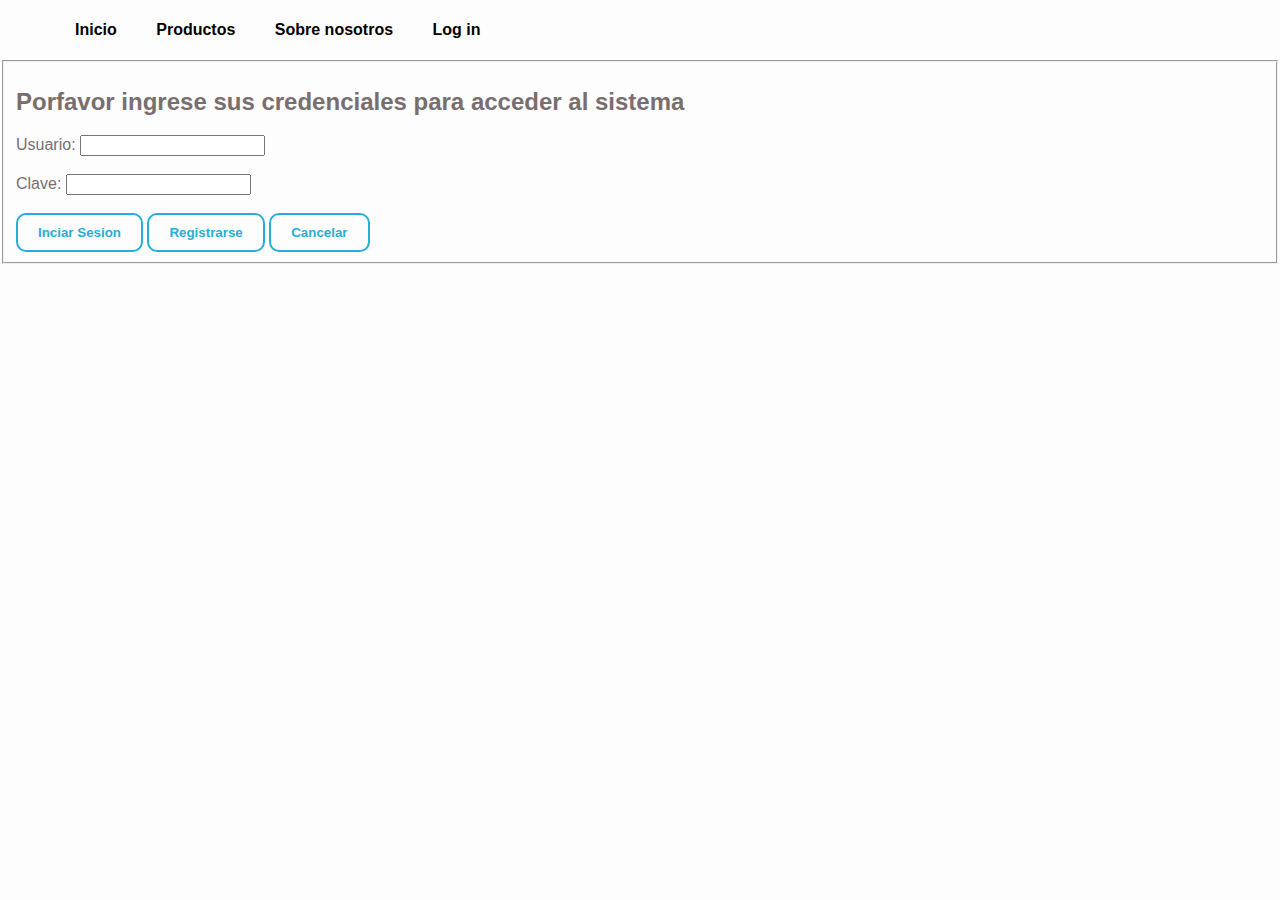
<file: LogIn.html>
<!DOCTYPE html>
<html lang="en">

<head>
    <meta charset="UTF-8" />
    <meta name="viewport" content="width=device-width, initial-scale=1.0" />
    <title>Nombre de la empresa</title>
    <link rel="stylesheet" type="text/css" href="estilos.css" />
    <script src="script01.js"></script>
</head>

<body id="body">
    <header>
        <nav>
            <ul>
                <li><a href="#">Inicio</a></li>
                <li><a href="Productos.html">Productos</a></li>
                <li><a href="SobreNosotros.html">Sobre nosotros</a></li>
                <li><a href="LogIn.html">Log in</a></li>
            </ul>
        </nav>
    </header>
    <main>
        <div class="Formulario">

            <fieldset>
                <form>
                    <h2>Porfavor ingrese sus credenciales para acceder al sistema</h2>
                    <div class="campos"> 
                        <label for="usuario">Usuario: </label>
                        <input name="usuario" id="usuario" type="text"> <br> <br>
                        <label for="clave">Clave: </label>
                        <input name="clave" id="clave" type="password">  <br> <br>
                    </div>
                    
                    <div class="boton">
                        <button type="button" id="" onclick="cambiarContenido()">
                            Inciar Sesion
                        </button>
                        <button type="button" id="" onclick="cambiarColor()">
                            Registrarse
                        </button>
                        <button type="button" id="" onclick="cambiarColor()">
                            Cancelar
                        </button>
                    </div>

                </form>


            </fieldset>
            
        </div>
    </main>
</body>

</html>
</file>
<file: estilos.css>
:root{
    --colorPrincipal01: #fdfdfd;
    --colorFuentePrimario: #796e6e;
    --colorBoton: #26aed8;
}
button{
    background-color: var(--colorPrincipal01);
    border: 2px solid var(--colorBoton);
    padding: 10px 20px;
    border-radius: 10px;
    color: var(--colorBoton);
    font-weight: bold;
}
button:hover{
    cursor: pointer;
}
body{
    margin: 0;
    background-color: var(--colorPrincipal01);
    font-family: Arial, Helvetica, sans-serif;
    color: var(--colorFuentePrimario);
}
nav{
    border: px solid black;
    padding: 5px 0;
}
nav li{
    display: inline;
    padding-left: 35px;
    font-weight: bold;

}
nav li a{
    text-decoration: none;
    color: black;
}
a:hover {
    color: #c0bdbd;
}
.carousel{
    margin: 8px;
    border: 1px solid black;
    padding: 100px;
}
.texto-main{
    margin: 30px 100px;

}
</file>
